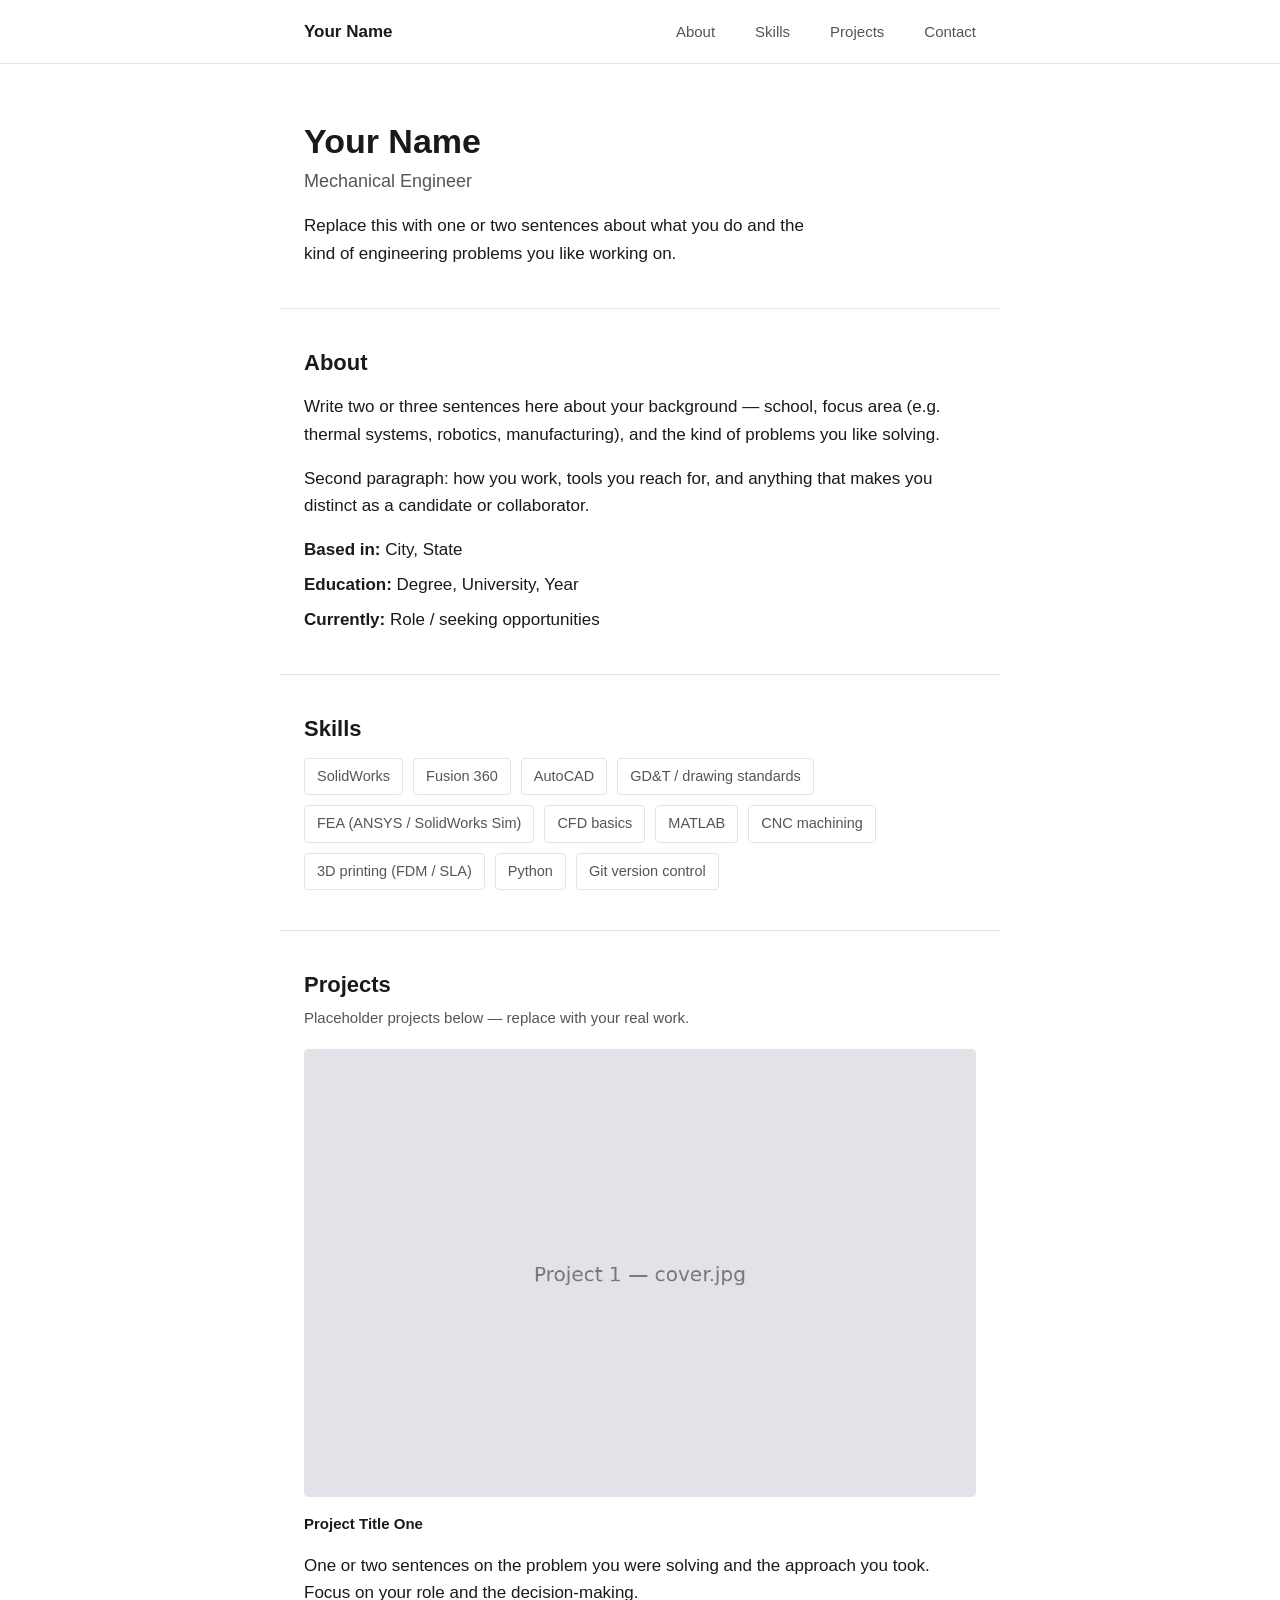
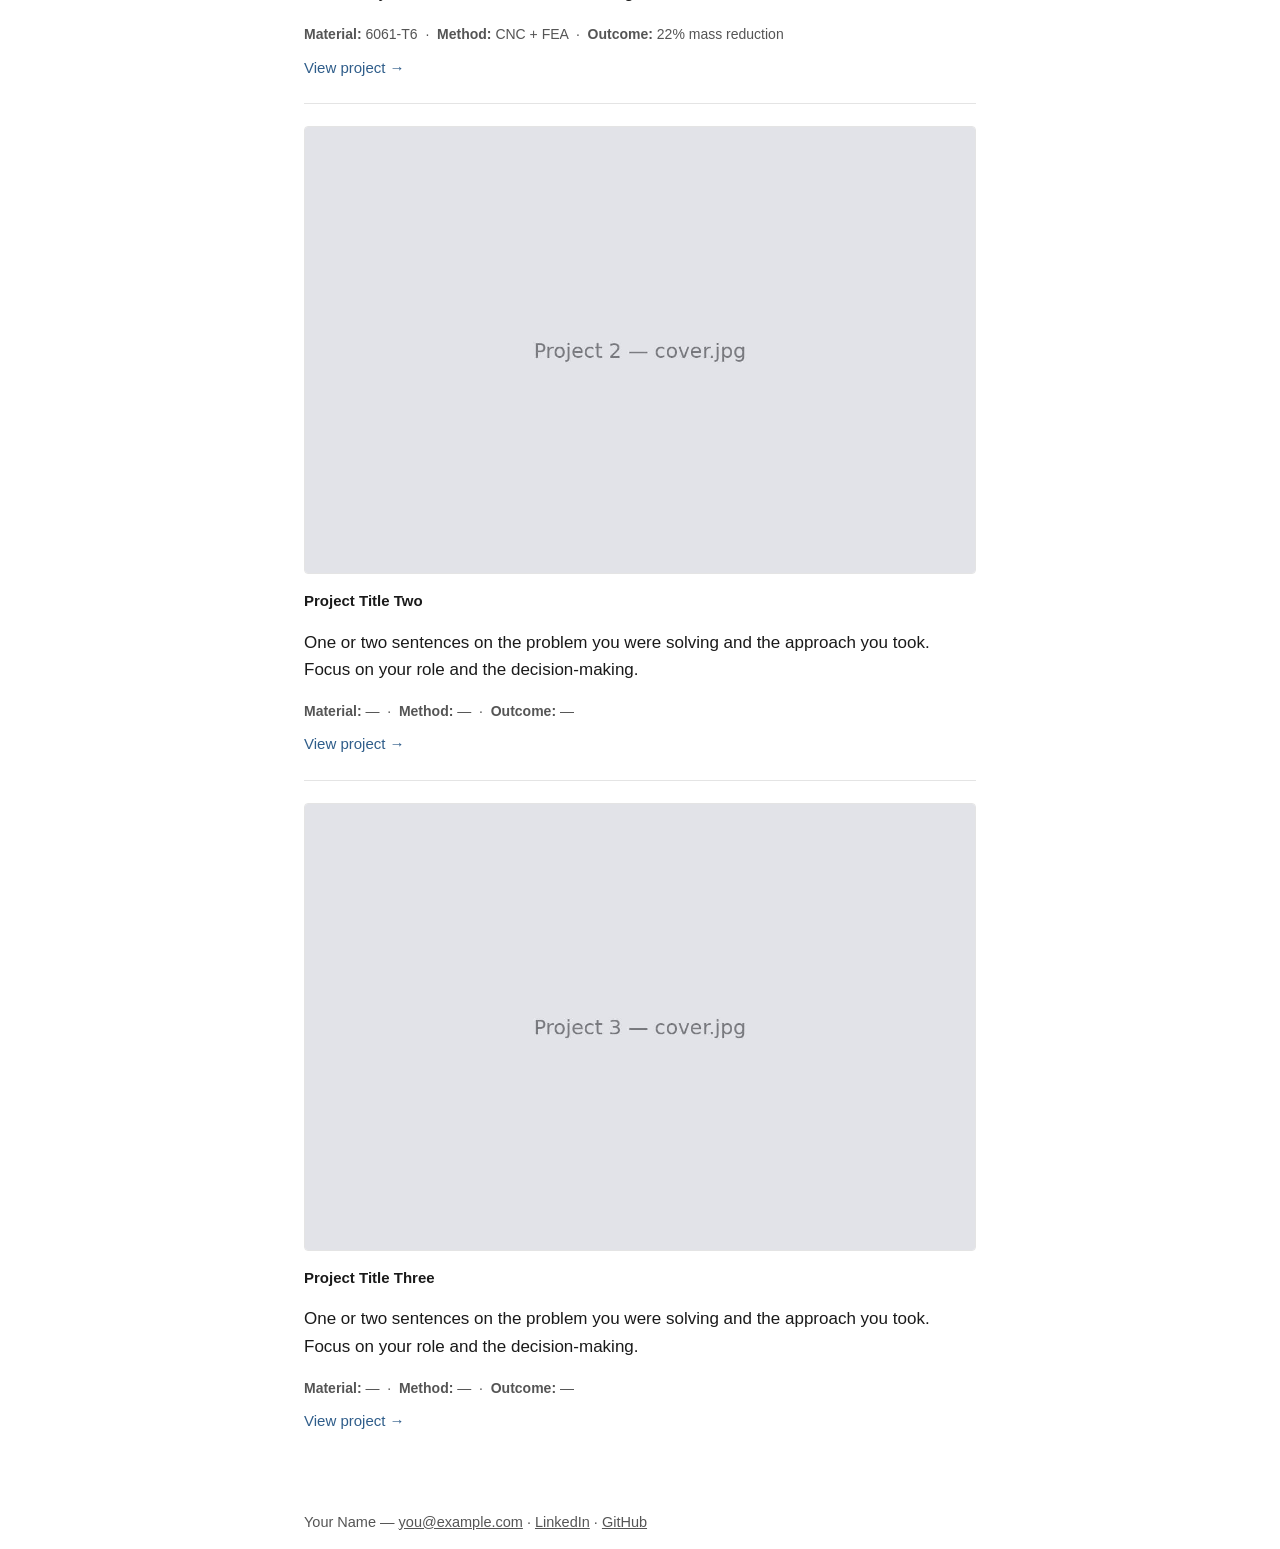
<file: index.html>
<!DOCTYPE html>
<html lang="en">
<head>
<meta charset="UTF-8">
<meta name="viewport" content="width=device-width, initial-scale=1.0">
<title>Your Name — Mechanical Engineer</title>
<meta name="description" content="Mechanical engineering portfolio — projects, skills, and background.">
<link rel="stylesheet" href="css/style.css">
</head>
<body>

<header class="site-header">
  <div class="wrap header-inner">
    <a class="name" href="#top">Your Name</a>
    <nav>
      <a href="#about">About</a>
      <a href="#skills">Skills</a>
      <a href="#projects">Projects</a>
      <a href="mailto:you@example.com">Contact</a>
    </nav>
  </div>
</header>

<main id="top">

  <section class="hero wrap">
    <h1>Your Name</h1>
    <p class="role">Mechanical Engineer</p>
    <p class="intro">
      Replace this with one or two sentences about what you do and the kind
      of engineering problems you like working on.
    </p>
  </section>

  <section id="about" class="wrap section">
    <h2>About</h2>
    <p>
      Write two or three sentences here about your background — school,
      focus area (e.g. thermal systems, robotics, manufacturing), and the
      kind of problems you like solving.
    </p>
    <p>
      Second paragraph: how you work, tools you reach for, and anything that
      makes you distinct as a candidate or collaborator.
    </p>
    <ul class="facts">
      <li><strong>Based in:</strong> City, State</li>
      <li><strong>Education:</strong> Degree, University, Year</li>
      <li><strong>Currently:</strong> Role / seeking opportunities</li>
    </ul>
  </section>

  <section id="skills" class="wrap section">
    <h2>Skills</h2>
    <ul class="skills-list">
      <li>SolidWorks</li>
      <li>Fusion 360</li>
      <li>AutoCAD</li>
      <li>GD&amp;T / drawing standards</li>
      <li>FEA (ANSYS / SolidWorks Sim)</li>
      <li>CFD basics</li>
      <li>MATLAB</li>
      <li>CNC machining</li>
      <li>3D printing (FDM / SLA)</li>
      <li>Python</li>
      <li>Git version control</li>
    </ul>
  </section>

  <section id="projects" class="wrap section">
    <h2>Projects</h2>
    <p class="section-note">Placeholder projects below — replace with your real work.</p>

    <article class="project">
      <a class="project-cover" href="projects/project-one.html">
        <img src="images/project-one/cover.jpg" alt="Project Title One">
      </a>
      <h3><a href="projects/project-one.html">Project Title One</a></h3>
      <p>
        One or two sentences on the problem you were solving and the
        approach you took. Focus on your role and the decision-making.
      </p>
      <p class="project-meta"><strong>Material:</strong> 6061-T6 &nbsp;·&nbsp; <strong>Method:</strong> CNC + FEA &nbsp;·&nbsp; <strong>Outcome:</strong> 22% mass reduction</p>
      <a class="project-link" href="projects/project-one.html">View project →</a>
    </article>

    <article class="project">
      <a class="project-cover" href="projects/project-two.html">
        <img src="images/project-two/cover.jpg" alt="Project Title Two">
      </a>
      <h3><a href="projects/project-two.html">Project Title Two</a></h3>
      <p>
        One or two sentences on the problem you were solving and the
        approach you took. Focus on your role and the decision-making.
      </p>
      <p class="project-meta"><strong>Material:</strong> — &nbsp;·&nbsp; <strong>Method:</strong> — &nbsp;·&nbsp; <strong>Outcome:</strong> —</p>
      <a class="project-link" href="projects/project-two.html">View project →</a>
    </article>

    <article class="project">
      <a class="project-cover" href="projects/project-three.html">
        <img src="images/project-three/cover.jpg" alt="Project Title Three">
      </a>
      <h3><a href="projects/project-three.html">Project Title Three</a></h3>
      <p>
        One or two sentences on the problem you were solving and the
        approach you took. Focus on your role and the decision-making.
      </p>
      <p class="project-meta"><strong>Material:</strong> — &nbsp;·&nbsp; <strong>Method:</strong> — &nbsp;·&nbsp; <strong>Outcome:</strong> —</p>
      <a class="project-link" href="projects/project-three.html">View project →</a>
    </article>
  </section>

</main>

<footer class="wrap">
  <p>Your Name — <a href="mailto:you@example.com">you@example.com</a> · <a href="#" target="_blank" rel="noopener">LinkedIn</a> · <a href="#" target="_blank" rel="noopener">GitHub</a></p>
</footer>

</body>
</html>
</file>
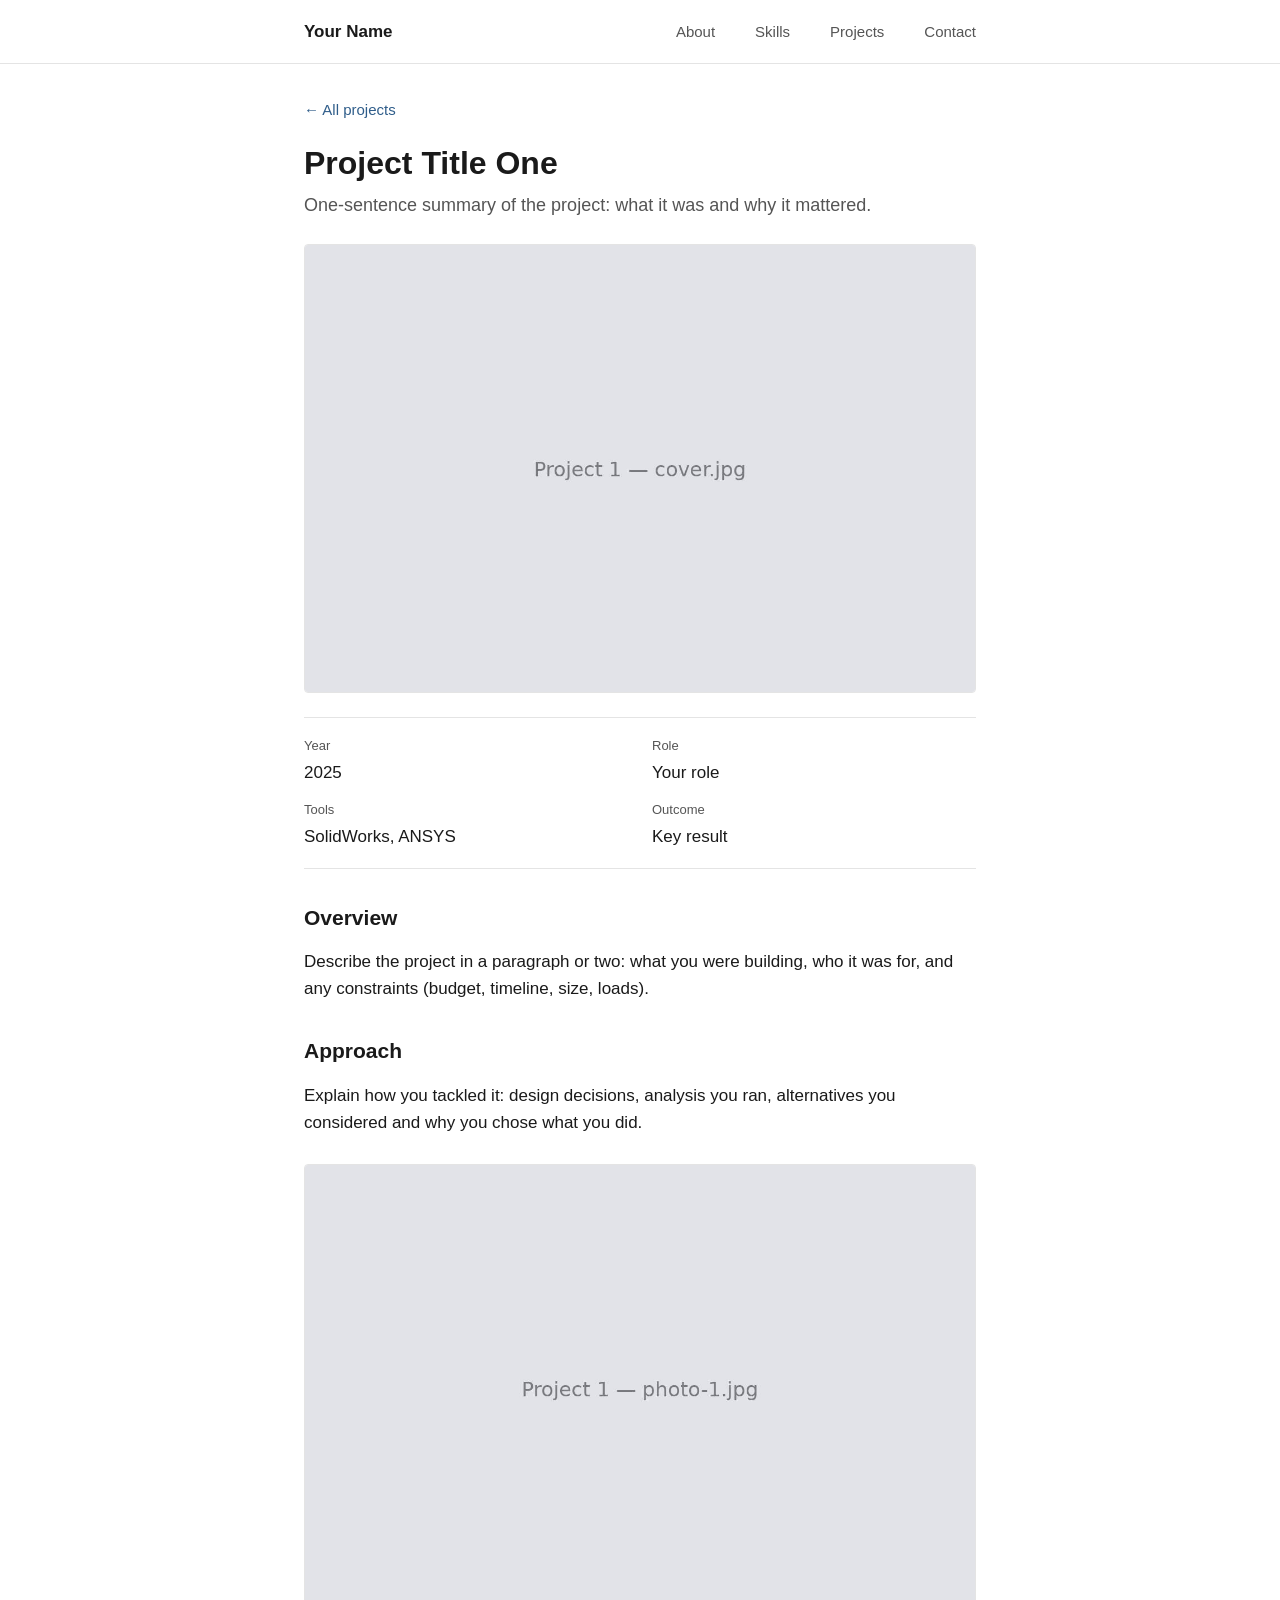
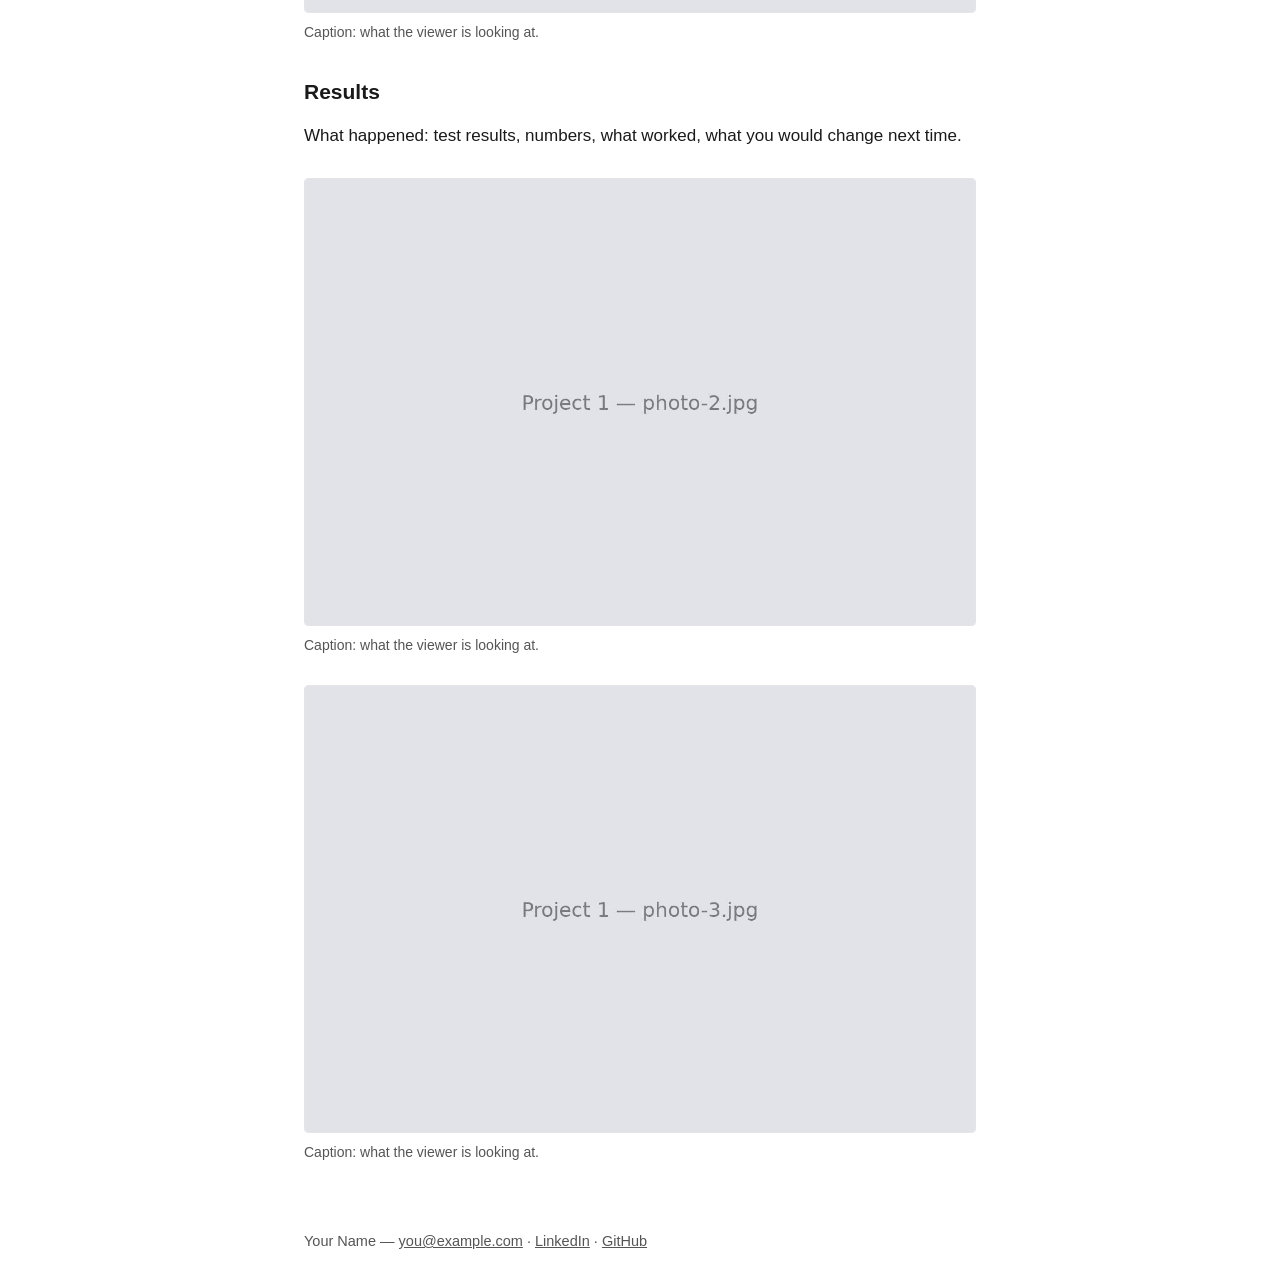
<file: projects/project-one.html>
<!DOCTYPE html>
<html lang="en">
<head>
<meta charset="UTF-8">
<meta name="viewport" content="width=device-width, initial-scale=1.0">
<title>Project Title One — Your Name</title>
<link rel="stylesheet" href="../css/style.css">
</head>
<body>

<header class="site-header">
  <div class="wrap header-inner">
    <a class="name" href="../index.html">Your Name</a>
    <nav>
      <a href="../index.html#about">About</a>
      <a href="../index.html#skills">Skills</a>
      <a href="../index.html#projects">Projects</a>
      <a href="mailto:you@example.com">Contact</a>
    </nav>
  </div>
</header>

<main class="wrap project-page">

  <a class="back-link" href="../index.html#projects">← All projects</a>

  <h1>Project Title One</h1>
  <p class="project-summary">
    One-sentence summary of the project: what it was and why it mattered.
  </p>

  <img class="hero-image" src="../images/project-one/cover.jpg" alt="Main photo of Project Title One">

  <dl class="project-facts">
    <div><dt>Year</dt><dd>2025</dd></div>
    <div><dt>Role</dt><dd>Your role</dd></div>
    <div><dt>Tools</dt><dd>SolidWorks, ANSYS</dd></div>
    <div><dt>Outcome</dt><dd>Key result</dd></div>
  </dl>

  <h2>Overview</h2>
  <p>
    Describe the project in a paragraph or two: what you were building,
    who it was for, and any constraints (budget, timeline, size, loads).
  </p>

  <h2>Approach</h2>
  <p>
    Explain how you tackled it: design decisions, analysis you ran,
    alternatives you considered and why you chose what you did.
  </p>

  <figure>
    <img src="../images/project-one/photo-1.jpg" alt="Describe what this photo shows">
    <figcaption>Caption: what the viewer is looking at.</figcaption>
  </figure>

  <h2>Results</h2>
  <p>
    What happened: test results, numbers, what worked, what you would
    change next time.
  </p>

  <figure>
    <img src="../images/project-one/photo-2.jpg" alt="Describe what this photo shows">
    <figcaption>Caption: what the viewer is looking at.</figcaption>
  </figure>

  <figure>
    <img src="../images/project-one/photo-3.jpg" alt="Describe what this photo shows">
    <figcaption>Caption: what the viewer is looking at.</figcaption>
  </figure>

</main>

<footer class="wrap">
  <p>Your Name — <a href="mailto:you@example.com">you@example.com</a> · <a href="#" target="_blank" rel="noopener">LinkedIn</a> · <a href="#" target="_blank" rel="noopener">GitHub</a></p>
</footer>

</body>
</html>
</file>
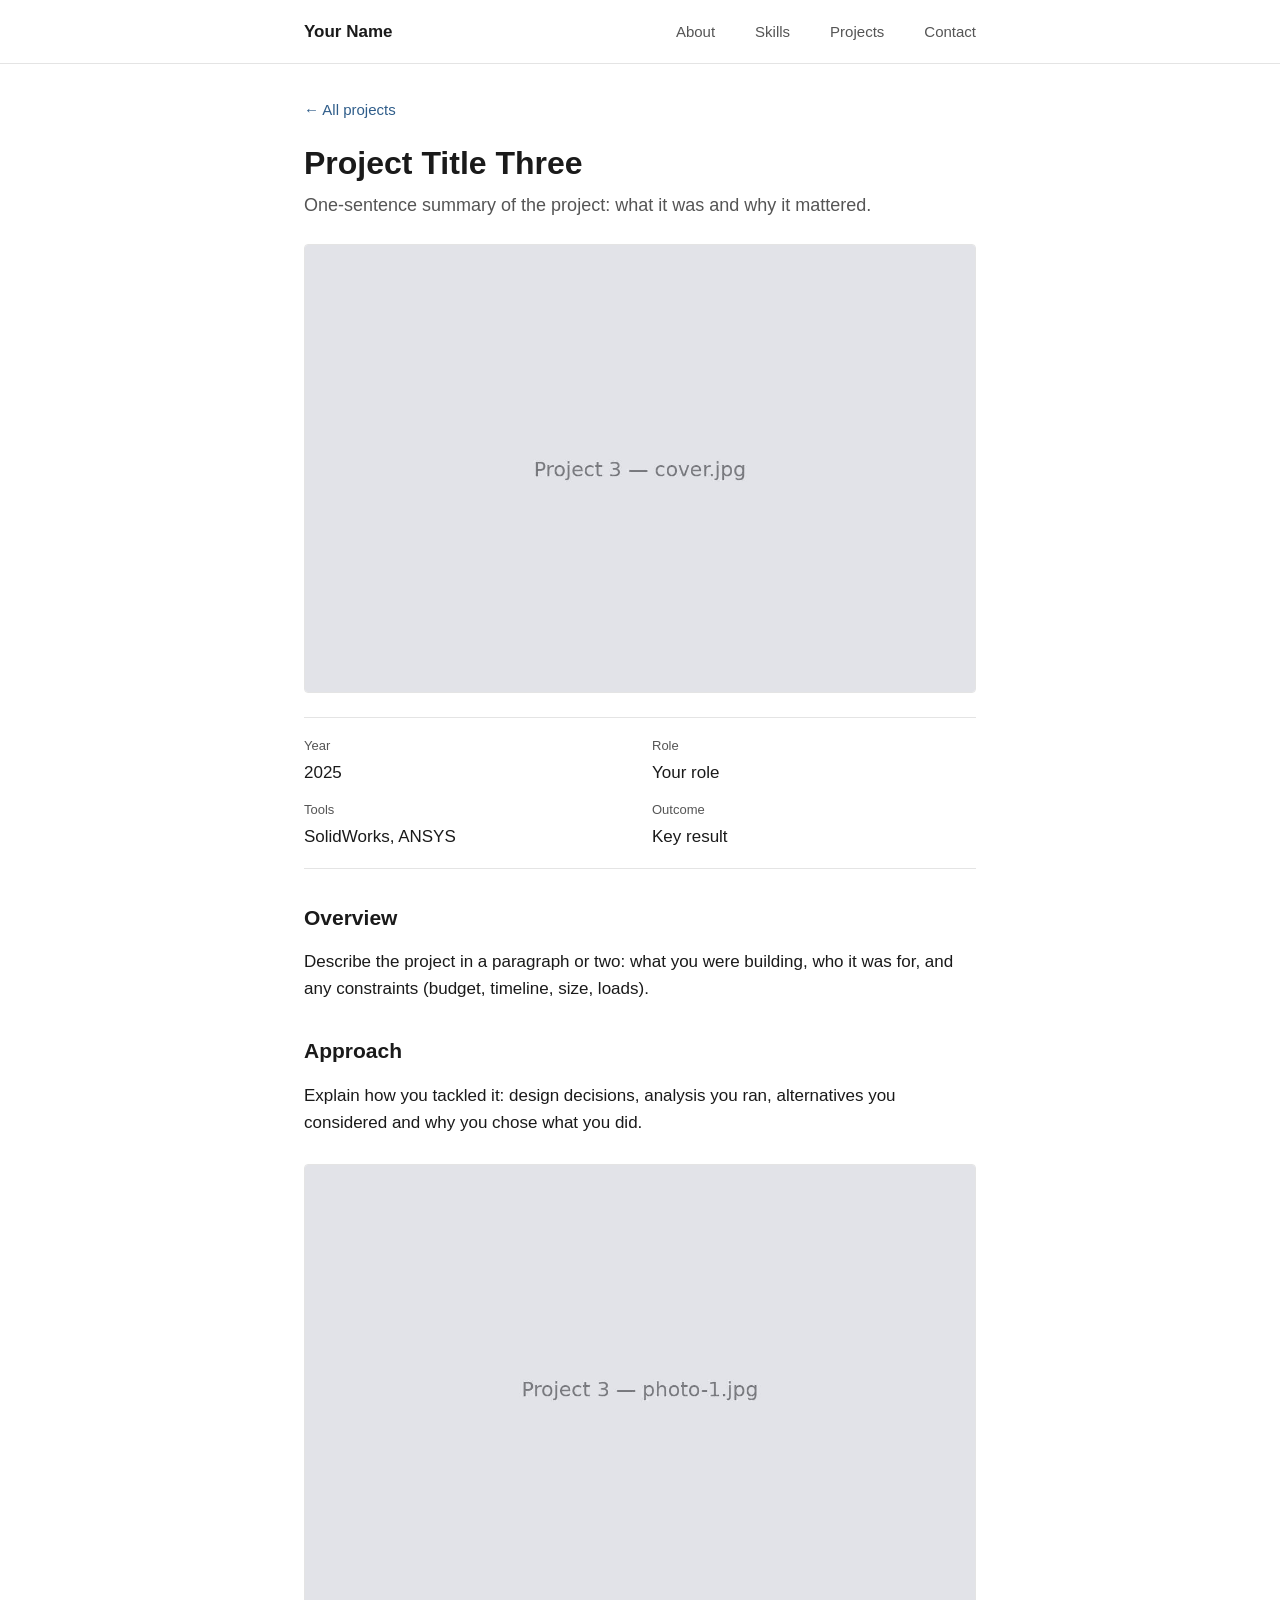
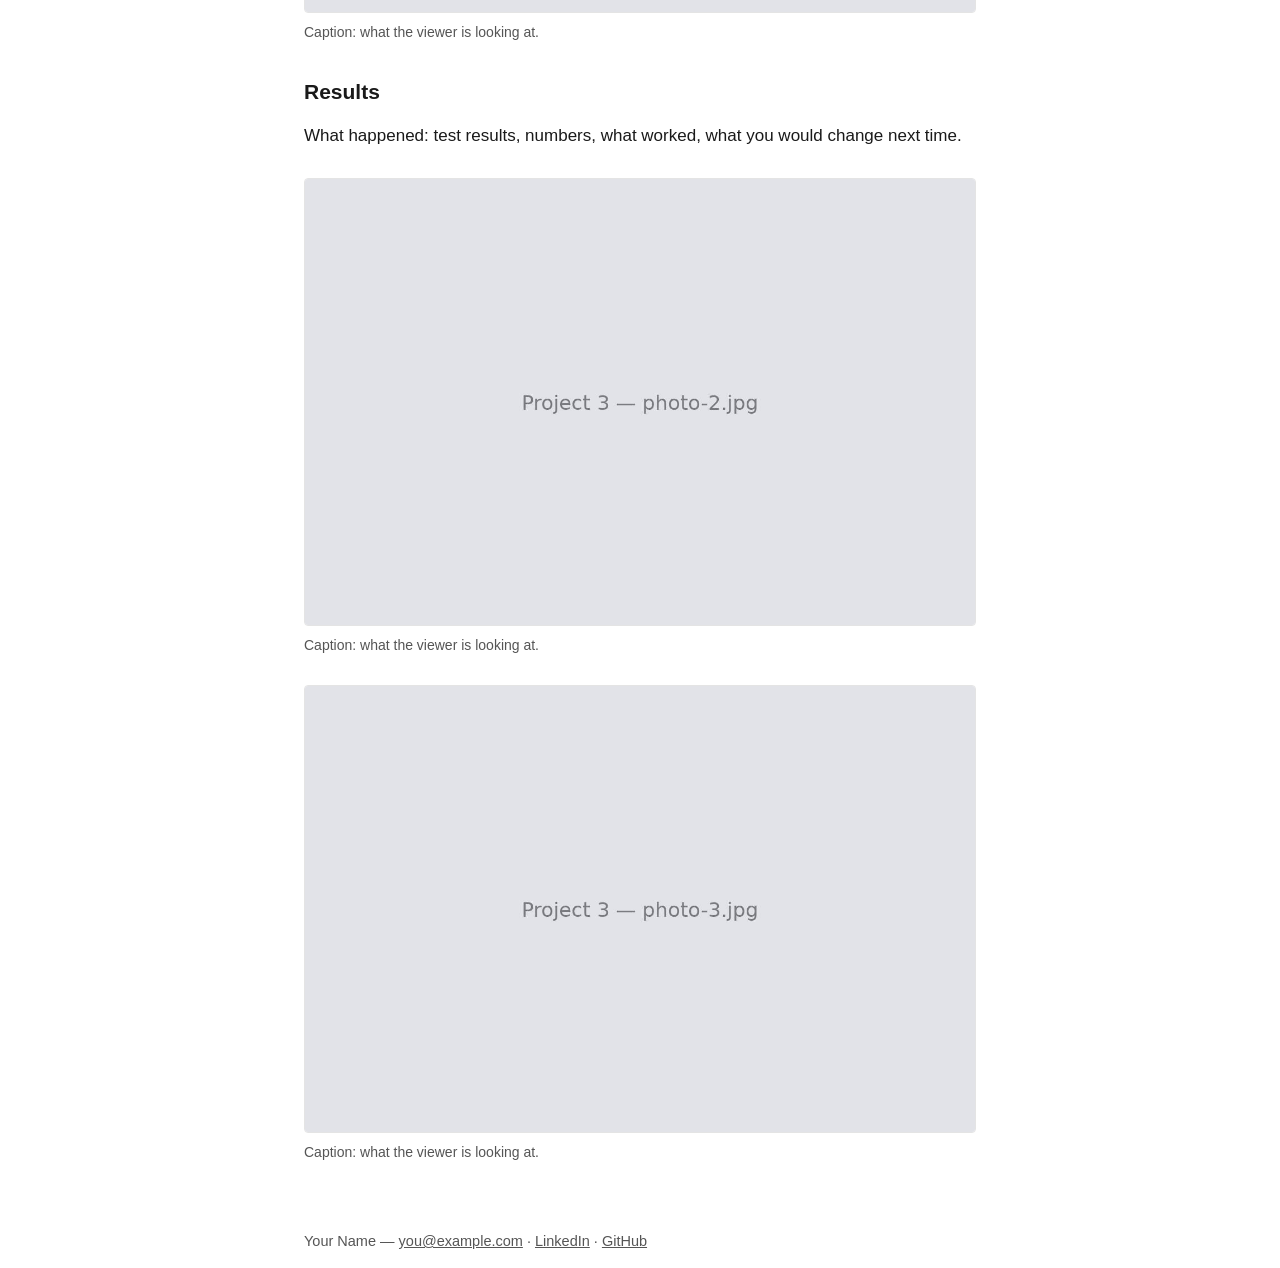
<file: projects/project-three.html>
<!DOCTYPE html>
<html lang="en">
<head>
<meta charset="UTF-8">
<meta name="viewport" content="width=device-width, initial-scale=1.0">
<title>Project Title Three — Your Name</title>
<link rel="stylesheet" href="../css/style.css">
</head>
<body>

<header class="site-header">
  <div class="wrap header-inner">
    <a class="name" href="../index.html">Your Name</a>
    <nav>
      <a href="../index.html#about">About</a>
      <a href="../index.html#skills">Skills</a>
      <a href="../index.html#projects">Projects</a>
      <a href="mailto:you@example.com">Contact</a>
    </nav>
  </div>
</header>

<main class="wrap project-page">

  <a class="back-link" href="../index.html#projects">← All projects</a>

  <h1>Project Title Three</h1>
  <p class="project-summary">
    One-sentence summary of the project: what it was and why it mattered.
  </p>

  <img class="hero-image" src="../images/project-three/cover.jpg" alt="Main photo of Project Title Three">

  <dl class="project-facts">
    <div><dt>Year</dt><dd>2025</dd></div>
    <div><dt>Role</dt><dd>Your role</dd></div>
    <div><dt>Tools</dt><dd>SolidWorks, ANSYS</dd></div>
    <div><dt>Outcome</dt><dd>Key result</dd></div>
  </dl>

  <h2>Overview</h2>
  <p>
    Describe the project in a paragraph or two: what you were building,
    who it was for, and any constraints (budget, timeline, size, loads).
  </p>

  <h2>Approach</h2>
  <p>
    Explain how you tackled it: design decisions, analysis you ran,
    alternatives you considered and why you chose what you did.
  </p>

  <figure>
    <img src="../images/project-three/photo-1.jpg" alt="Describe what this photo shows">
    <figcaption>Caption: what the viewer is looking at.</figcaption>
  </figure>

  <h2>Results</h2>
  <p>
    What happened: test results, numbers, what worked, what you would
    change next time.
  </p>

  <figure>
    <img src="../images/project-three/photo-2.jpg" alt="Describe what this photo shows">
    <figcaption>Caption: what the viewer is looking at.</figcaption>
  </figure>

  <figure>
    <img src="../images/project-three/photo-3.jpg" alt="Describe what this photo shows">
    <figcaption>Caption: what the viewer is looking at.</figcaption>
  </figure>

</main>

<footer class="wrap">
  <p>Your Name — <a href="mailto:you@example.com">you@example.com</a> · <a href="#" target="_blank" rel="noopener">LinkedIn</a> · <a href="#" target="_blank" rel="noopener">GitHub</a></p>
</footer>

</body>
</html>
</file>
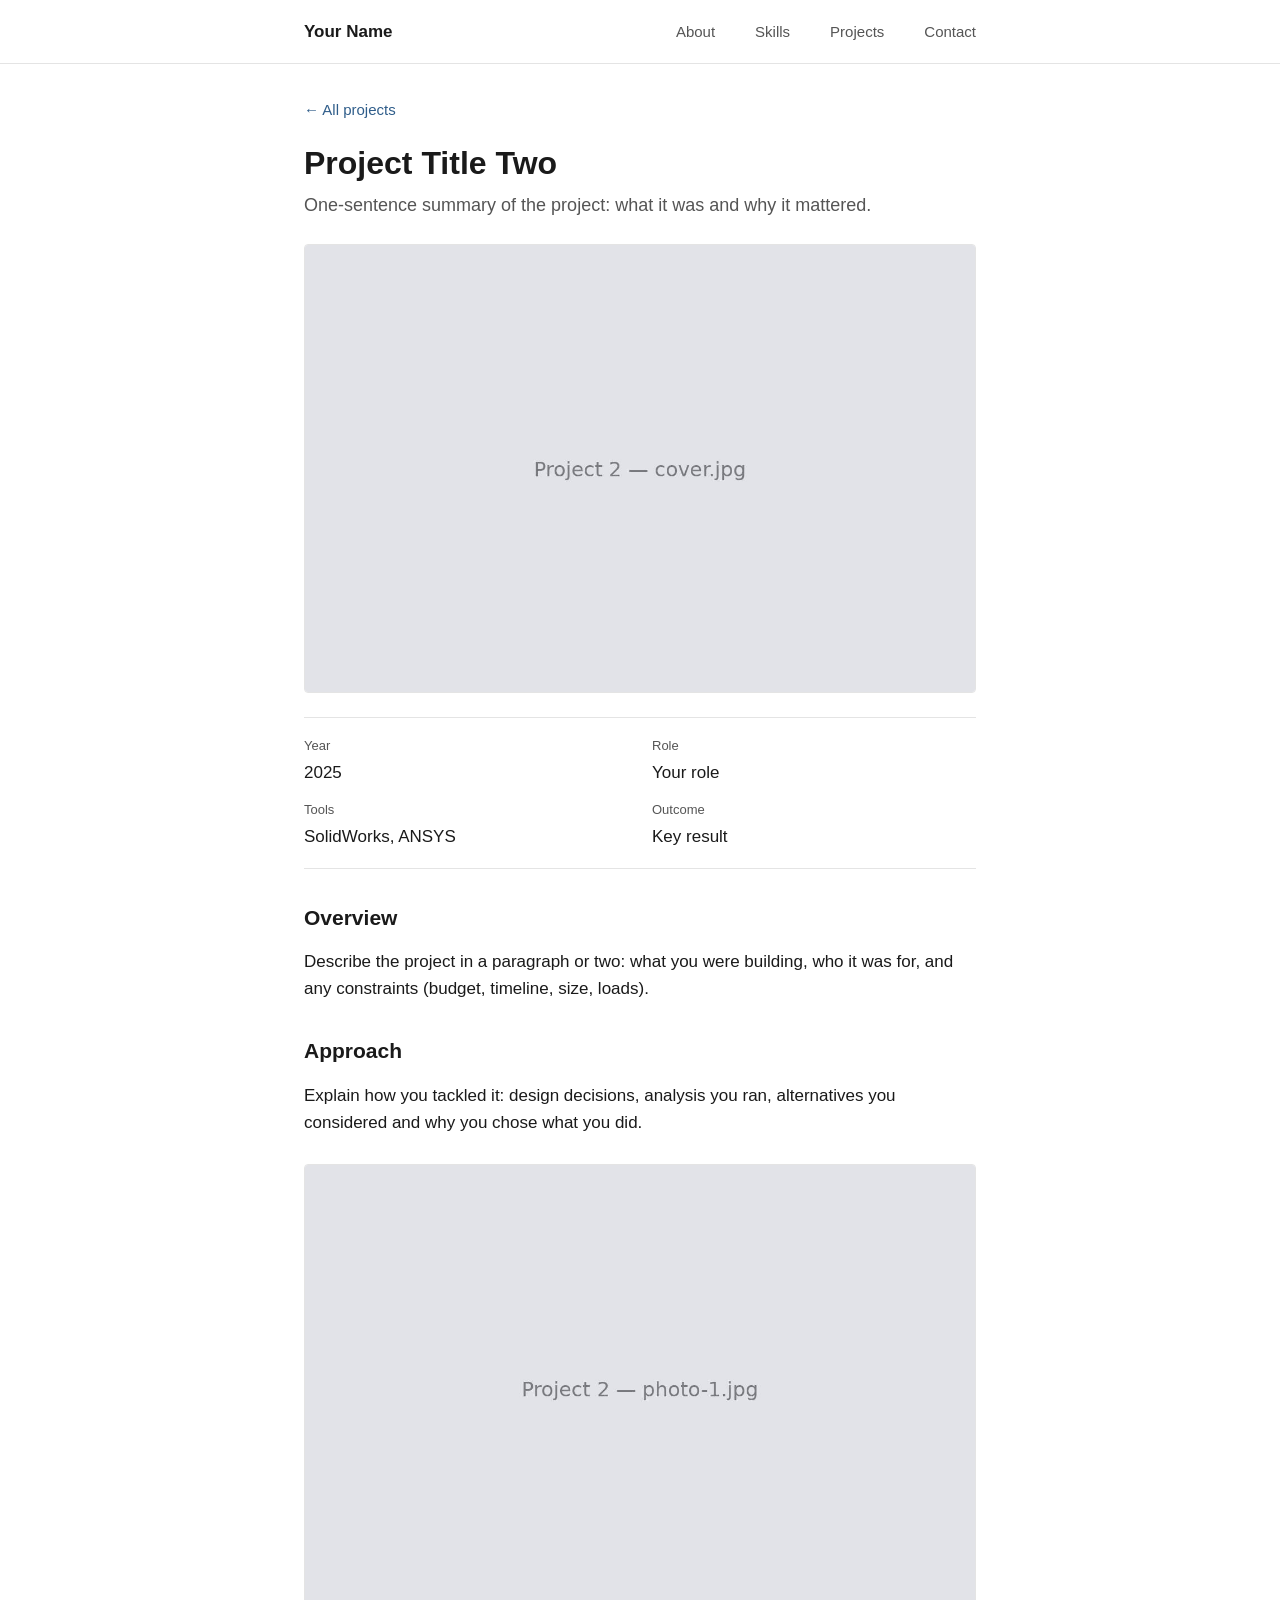
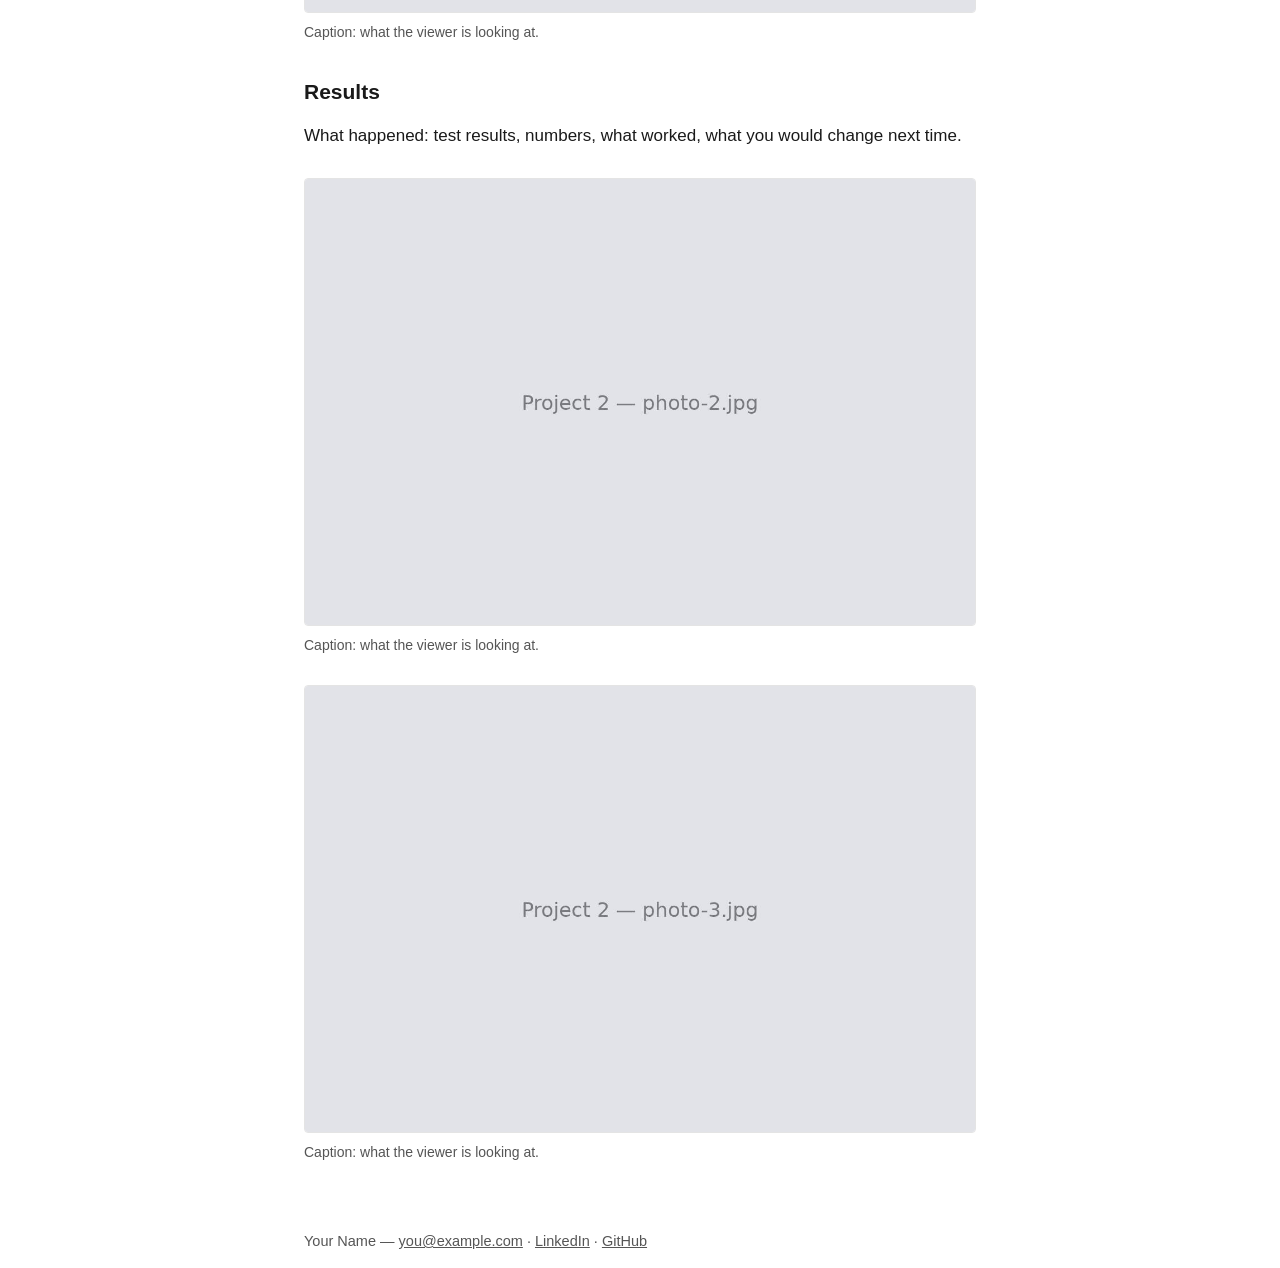
<file: projects/project-two.html>
<!DOCTYPE html>
<html lang="en">
<head>
<meta charset="UTF-8">
<meta name="viewport" content="width=device-width, initial-scale=1.0">
<title>Project Title Two — Your Name</title>
<link rel="stylesheet" href="../css/style.css">
</head>
<body>

<header class="site-header">
  <div class="wrap header-inner">
    <a class="name" href="../index.html">Your Name</a>
    <nav>
      <a href="../index.html#about">About</a>
      <a href="../index.html#skills">Skills</a>
      <a href="../index.html#projects">Projects</a>
      <a href="mailto:you@example.com">Contact</a>
    </nav>
  </div>
</header>

<main class="wrap project-page">

  <a class="back-link" href="../index.html#projects">← All projects</a>

  <h1>Project Title Two</h1>
  <p class="project-summary">
    One-sentence summary of the project: what it was and why it mattered.
  </p>

  <img class="hero-image" src="../images/project-two/cover.jpg" alt="Main photo of Project Title Two">

  <dl class="project-facts">
    <div><dt>Year</dt><dd>2025</dd></div>
    <div><dt>Role</dt><dd>Your role</dd></div>
    <div><dt>Tools</dt><dd>SolidWorks, ANSYS</dd></div>
    <div><dt>Outcome</dt><dd>Key result</dd></div>
  </dl>

  <h2>Overview</h2>
  <p>
    Describe the project in a paragraph or two: what you were building,
    who it was for, and any constraints (budget, timeline, size, loads).
  </p>

  <h2>Approach</h2>
  <p>
    Explain how you tackled it: design decisions, analysis you ran,
    alternatives you considered and why you chose what you did.
  </p>

  <figure>
    <img src="../images/project-two/photo-1.jpg" alt="Describe what this photo shows">
    <figcaption>Caption: what the viewer is looking at.</figcaption>
  </figure>

  <h2>Results</h2>
  <p>
    What happened: test results, numbers, what worked, what you would
    change next time.
  </p>

  <figure>
    <img src="../images/project-two/photo-2.jpg" alt="Describe what this photo shows">
    <figcaption>Caption: what the viewer is looking at.</figcaption>
  </figure>

  <figure>
    <img src="../images/project-two/photo-3.jpg" alt="Describe what this photo shows">
    <figcaption>Caption: what the viewer is looking at.</figcaption>
  </figure>

</main>

<footer class="wrap">
  <p>Your Name — <a href="mailto:you@example.com">you@example.com</a> · <a href="#" target="_blank" rel="noopener">LinkedIn</a> · <a href="#" target="_blank" rel="noopener">GitHub</a></p>
</footer>

</body>
</html>
</file>
<file: css/style.css>
:root{
  --text: #1a1a1a;
  --text-dim: #555;
  --bg: #ffffff;
  --line: #e4e4e4;
  --accent: #2f5d8a;
}

*{ box-sizing: border-box; }

body{
  margin: 0;
  background: var(--bg);
  color: var(--text);
  font-family: -apple-system, BlinkMacSystemFont, "Segoe UI", Helvetica, Arial, sans-serif;
  font-size: 17px;
  line-height: 1.6;
}

.wrap{
  max-width: 720px;
  margin: 0 auto;
  padding: 0 24px;
}

h1, h2, h3{
  font-weight: 600;
  line-height: 1.25;
}

a{
  color: var(--accent);
}

/* Header */
.site-header{
  border-bottom: 1px solid var(--line);
}
.header-inner{
  display: flex;
  align-items: center;
  justify-content: space-between;
  padding: 18px 24px;
  flex-wrap: wrap;
  gap: 10px;
}
.name{
  font-weight: 600;
  text-decoration: none;
  color: var(--text);
}
nav{ display: flex; gap: 20px; }
nav a{
  text-decoration: none;
  color: var(--text-dim);
  font-size: 15px;
  margin-left: 20px;
}
nav a:first-child{ margin-left: 0; }
nav a:hover{ color: var(--accent); }

/* Hero */
.hero{ padding: 56px 24px 24px; }
.hero h1{ font-size: 34px; margin: 0 0 4px; }
.role{
  color: var(--text-dim);
  font-size: 18px;
  margin: 0 0 16px;
}
.intro{ max-width: 56ch; }

/* Sections */
.section{ padding: 40px 24px; border-top: 1px solid var(--line); }
.section h2{ font-size: 22px; margin: 0 0 16px; }
.section-note{ color: var(--text-dim); font-size: 15px; margin-top: -8px; }

.facts{
  list-style: none;
  padding: 0;
  margin: 16px 0 0;
  display: grid;
  gap: 8px;
}
.facts strong{ font-weight: 600; }

/* Skills */
.skills-list{
  list-style: none;
  padding: 0;
  margin: 0;
  display: flex;
  flex-wrap: wrap;
  gap: 10px;
}
.skills-list li{
  border: 1px solid var(--line);
  border-radius: 4px;
  padding: 6px 12px;
  font-size: 14.5px;
  color: var(--text-dim);
}

/* Projects */
.project{
  padding: 22px 0;
  border-top: 1px solid var(--line);
}
.project:first-of-type{ border-top: none; padding-top: 4px; }
.project h3{ font-size: 19px; margin: 0 0 8px; }
.project-meta{
  color: var(--text-dim);
  font-size: 14px;
  margin: 8px 0;
}
.project a{ font-size: 15px; text-decoration: none; }
.project a:hover{ text-decoration: underline; }

/* Footer */
footer{
  padding: 32px 24px 48px;
  color: var(--text-dim);
  font-size: 14.5px;
}
footer a{ color: var(--text-dim); }
footer a:hover{ color: var(--accent); }

/* Focus visibility */
a:focus-visible{
  outline: 2px solid var(--accent);
  outline-offset: 2px;
}

@media (max-width: 480px){
  .hero h1{ font-size: 28px; }
  nav{ gap: 14px; }
}

/* ---------- Project cards on home page ---------- */
.project-cover{ display: block; margin-bottom: 14px; }
.project-cover img{
  display: block;
  width: 100%;
  aspect-ratio: 3 / 2;
  object-fit: cover;
  border: 1px solid var(--line);
  border-radius: 4px;
}
.project h3 a{ color: var(--text); text-decoration: none; }
.project h3 a:hover{ color: var(--accent); }

/* ---------- Individual project pages ---------- */
.project-page{ padding-top: 32px; padding-bottom: 24px; }
.back-link{ font-size: 15px; text-decoration: none; }
.back-link:hover{ text-decoration: underline; }
.project-page h1{ font-size: 32px; margin: 20px 0 8px; }
.project-summary{ color: var(--text-dim); font-size: 18px; margin: 0 0 24px; }
.project-page h2{ font-size: 21px; margin: 36px 0 10px; }
.hero-image, .project-page figure img{
  display: block;
  width: 100%;
  height: auto;
  border: 1px solid var(--line);
  border-radius: 4px;
}
.project-page figure{ margin: 28px 0; }
.project-page figcaption{
  color: var(--text-dim);
  font-size: 14px;
  margin-top: 8px;
}
.project-facts{
  display: grid;
  grid-template-columns: repeat(2, 1fr);
  gap: 14px 24px;
  margin: 24px 0 0;
  padding: 18px 0;
  border-top: 1px solid var(--line);
  border-bottom: 1px solid var(--line);
}
.project-facts dt{ font-size: 13px; color: var(--text-dim); }
.project-facts dd{ margin: 2px 0 0; font-weight: 500; }
</file>
